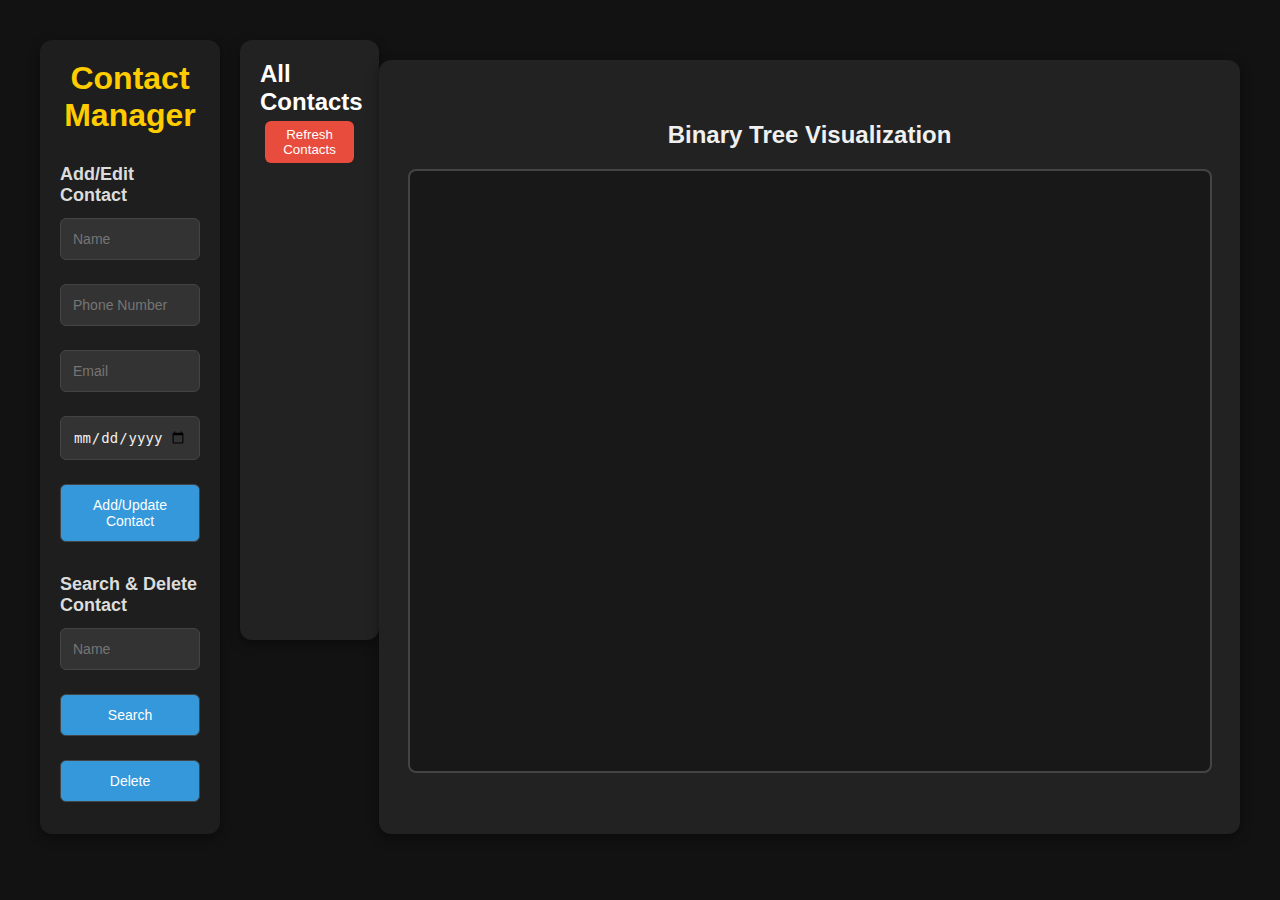
<file: index.html>
<!DOCTYPE html>
<html lang="en">
<head>
    <meta charset="UTF-8">
    <meta name="viewport" content="width=device-width, initial-scale=1.0">
    <title>Contact Manager</title>
    <link rel="stylesheet" href="style.css">
</head>
<body>
    <div class="container">
        <div class="sidebar">
            <h1>Contact Manager</h1>

            <div>
                <h2>Add/Edit Contact</h2>
                <input type="text" id="name" placeholder="Name" />
                <input type="text" id="phone" placeholder="Phone Number" />
                <input type="email" id="email" placeholder="Email" />
                <input type="date" id="birthday" placeholder="Birthday" />
                <button onclick="addOrUpdateContact()">Add/Update Contact</button>
            </div>

          <div>
    <h2>Search & Delete Contact</h2>
    <input type="text" id="searchName" placeholder="Name" />
    <button onclick="searchContact()">Search</button>
    <button onclick="deleteContactByName()">Delete</button> <!-- New button for delete by name -->
    </div>
 
        </div>

        <div class="contacts-section">
            <h2>All Contacts</h2>
            <button onclick="displayContacts()">Refresh Contacts</button>
            <ul id="contactList"></ul>
        </div>

        <div class="tree-section">
            <h2>Binary Tree Visualization</h2>
            <canvas id="bstCanvas" width="800" height="600"></canvas>
        </div>
    </div>

    <script src="script.js"></script>
</body>
</html>
</file>
<file: style.css>
* {
    margin: 0;
    padding: 0;
    box-sizing: border-box;
}

body {
    font-family: 'Arial', sans-serif;
    background-color: #121212; /* Dark background color */
    color: #f0f0f0; /* Lighter text color for readability */
    display: flex;
    justify-content: center;
    padding: 20px;
}

.container {
    display: flex;
    flex-direction: row;
    width: 100%;
    max-width: 1200px;
    margin-top: 20px;
}

.sidebar {
    width: 15%;
    padding: 20px;
    background-color: #1e1e1e; /* Darker background for sidebar */
    border-radius: 12px; /* Rounded corners */
    box-shadow: 0 4px 12px rgba(0, 0, 0, 0.4);
    margin-right: 20px;
    height: 100%;
}

.sidebar h1 {
    text-align: center;
    color: #ffcc00; /* Bright yellow text for heading */
    margin-bottom: 30px;
}

.sidebar h2 {
    margin-top: 20px;
    font-size: 18px;
    color: #dcdcdc; /* Soft light gray */
}

.sidebar input,
.sidebar button {
    width: 100%;
    padding: 12px;
    margin: 12px 0;
    border-radius: 6px; /* Softer rounded corners */
    font-size: 14px;
    background-color: #333333; /* Dark background for inputs */
    color: #f0f0f0; /* Light text inside inputs */
    border: 1px solid #444444; /* Slightly lighter border */
}

.sidebar button {
    background-color: #3498db; /* Bright blue button */
    color: white;
    cursor: pointer;
    transition: background-color 0.3s ease;
}

.sidebar button:hover {
    background-color: #2980b9; /* Darker blue on hover */
}

.contacts-section {
    flex-grow: 1;
    padding: 20px;
    background-color: #222222; /* Darker background for contact section */
    border-radius: 12px;
    box-shadow: 0 4px 12px rgba(0, 0, 0, 0.4);
    overflow-y: auto;  /* Enable vertical scrolling */
    max-height: 600px; /* Set maximum height for scrolling */
}

.contacts-section h2 {
    color: #ffffff; /* White text for section titles */
}

.contacts-section ul {
    list-style-type: none;
    padding: 0;
}

.contacts-section li {
    padding: 12px;
    margin-bottom: 12px;
    background-color: #333333; /* Dark background for contact items */
    border-radius: 6px;
    box-shadow: 0 2px 6px rgba(0, 0, 0, 0.2);
}

.contacts-section button {
    background-color: #e74c3c; /* Red for delete buttons */
    color: white;
    border: none;
    cursor: pointer;
    padding: 6px 12px;
    margin: 5px;
    border-radius: 6px;
    transition: background-color 0.3s ease;
}

.contacts-section button:hover {
    background-color: #c0392b; /* Darker red on hover */
}

.tree-section {
    width: 100%;
    padding: 20px;
    background-color: #222222; /* Dark background for tree visualization */
    border-radius: 12px;
    box-shadow: 0 4px 12px rgba(0, 0, 0, 0.4);
    margin-top: 20px;
    display: flex;
    justify-content: center;
    align-items: center;
    flex-direction: column;
}

#bstCanvas {
    border: 2px solid #444444; /* Subtle border for the canvas */
    background-color: #181818; /* Darker canvas background */
    margin-top: 20px;
    border-radius: 8px; /* Rounded canvas border */
}
</file>
